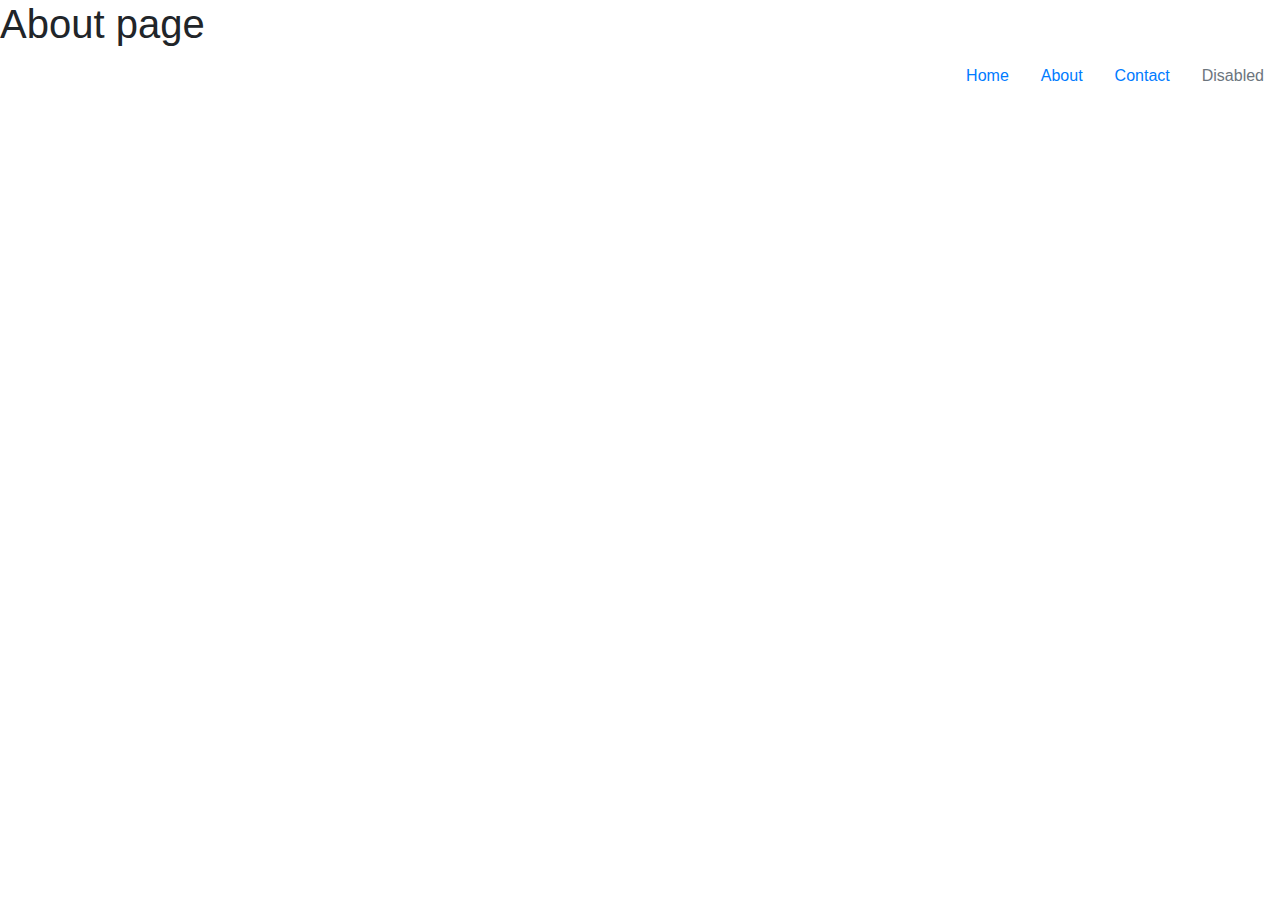
<file: about.html>
<!DOCTYPE html>
<html lang="en">
  <head>
    <!-- Required meta tags -->
    <meta charset="utf-8" />
    <meta
      name="viewport"
      content="width=device-width, initial-scale=1, shrink-to-fit=no"
    />

    <!-- Bootstrap CSS -->
    <link
      rel="stylesheet"
      href="https://stackpath.bootstrapcdn.com/bootstrap/4.4.1/css/bootstrap.min.css"
      integrity="sha384-Vkoo8x4CGsO3+Hhxv8T/Q5PaXtkKtu6ug5TOeNV6gBiFeWPGFN9MuhOf23Q9Ifjh"
      crossorigin="anonymous"
    />

    <title>Hello, homework!</title>
  </head>
  <body>
    <h1>About page</h1>
    <ul class="nav justify-content-end">
      <li class="nav-item">
        <a class="nav-link active" href="homework.html">Home</a>
      </li>
      <li class="nav-item">
        <a class="nav-link" href="about.html">About</a>
      </li>
      <li class="nav-item">
        <a class="nav-link" href="contact.html">Contact</a>
      </li>
      <li class="nav-item">
        <a class="nav-link disabled" href="#" tabindex="-1" aria-disabled="true"
          >Disabled</a
        >
      </li>
    </ul>
    <!-- Optional JavaScript -->
    <!-- jQuery first, then Popper.js, then Bootstrap JS -->
    <script
      src="https://code.jquery.com/jquery-3.4.1.slim.min.js"
      integrity="sha384-J6qa4849blE2+poT4WnyKhv5vZF5SrPo0iEjwBvKU7imGFAV0wwj1yYfoRSJoZ+n"
      crossorigin="anonymous"
    ></script>
    <script
      src="https://cdn.jsdelivr.net/npm/popper.js@1.16.0/dist/umd/popper.min.js"
      integrity="sha384-Q6E9RHvbIyZFJoft+2mJbHaEWldlvI9IOYy5n3zV9zzTtmI3UksdQRVvoxMfooAo"
      crossorigin="anonymous"
    ></script>
    <script
      src="https://stackpath.bootstrapcdn.com/bootstrap/4.4.1/js/bootstrap.min.js"
      integrity="sha384-wfSDF2E50Y2D1uUdj0O3uMBJnjuUD4Ih7YwaYd1iqfktj0Uod8GCExl3Og8ifwB6"
      crossorigin="anonymous"
    ></script>
  </body>
</html>
</file>
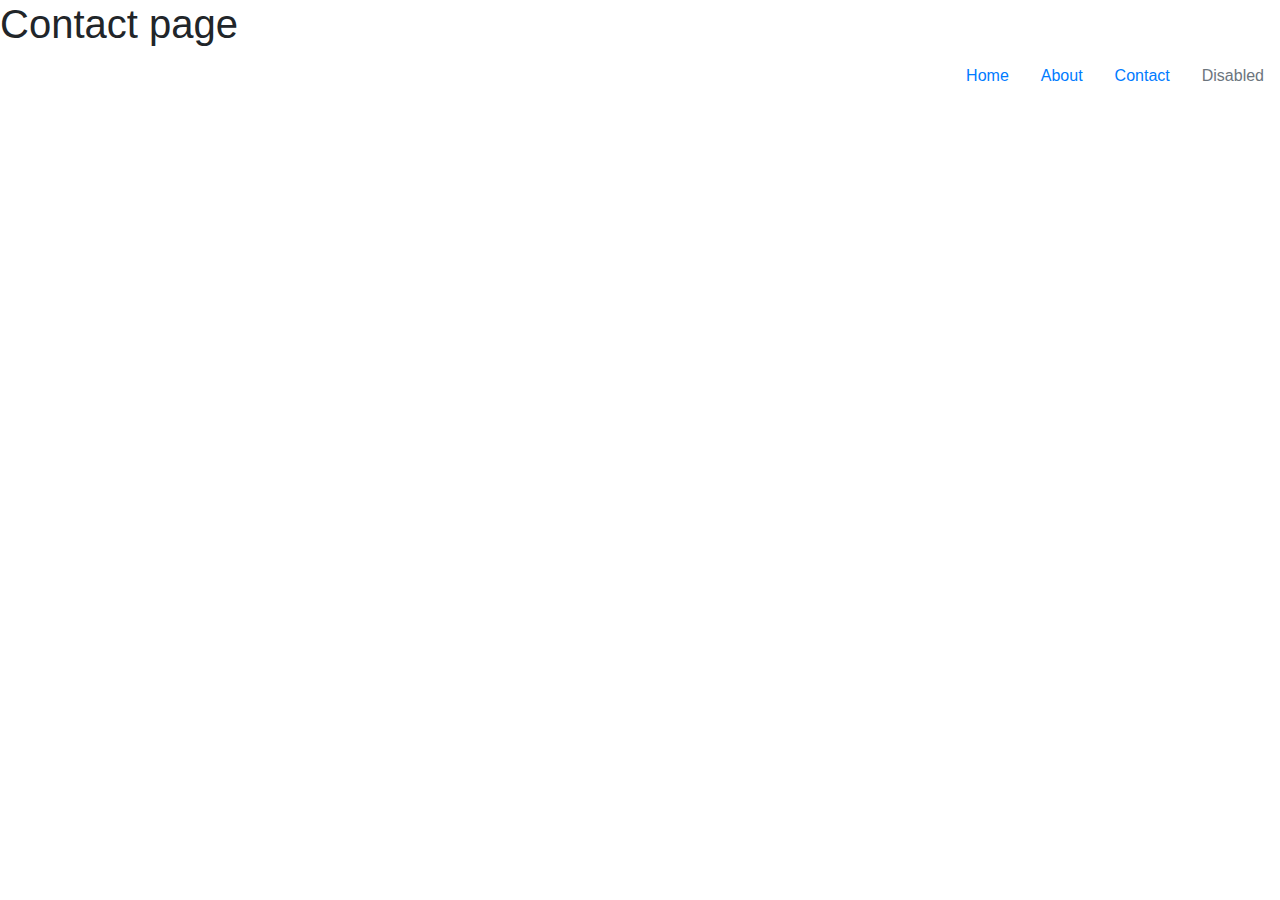
<file: contact.html>
<!DOCTYPE html>
<html lang="en">
  <head>
    <!-- Required meta tags -->
    <meta charset="utf-8" />
    <meta
      name="viewport"
      content="width=device-width, initial-scale=1, shrink-to-fit=no"
    />

    <!-- Bootstrap CSS -->
    <link
      rel="stylesheet"
      href="https://stackpath.bootstrapcdn.com/bootstrap/4.4.1/css/bootstrap.min.css"
      integrity="sha384-Vkoo8x4CGsO3+Hhxv8T/Q5PaXtkKtu6ug5TOeNV6gBiFeWPGFN9MuhOf23Q9Ifjh"
      crossorigin="anonymous"
    />

    <title>Hello, homework!</title>
  </head>
  <body>
    <h1>Contact page</h1>
    <ul class="nav justify-content-end">
      <li class="nav-item">
        <a class="nav-link active" href="homework.html">Home</a>
      </li>
      <li class="nav-item">
        <a class="nav-link" href="about.html">About</a>
      </li>
      <li class="nav-item">
        <a class="nav-link" href="contact.html">Contact</a>
      </li>
      <li class="nav-item">
        <a class="nav-link disabled" href="#" tabindex="-1" aria-disabled="true"
          >Disabled</a
        >
      </li>
    </ul>
    <!-- Optional JavaScript -->
    <!-- jQuery first, then Popper.js, then Bootstrap JS -->
    <script
      src="https://code.jquery.com/jquery-3.4.1.slim.min.js"
      integrity="sha384-J6qa4849blE2+poT4WnyKhv5vZF5SrPo0iEjwBvKU7imGFAV0wwj1yYfoRSJoZ+n"
      crossorigin="anonymous"
    ></script>
    <script
      src="https://cdn.jsdelivr.net/npm/popper.js@1.16.0/dist/umd/popper.min.js"
      integrity="sha384-Q6E9RHvbIyZFJoft+2mJbHaEWldlvI9IOYy5n3zV9zzTtmI3UksdQRVvoxMfooAo"
      crossorigin="anonymous"
    ></script>
    <script
      src="https://stackpath.bootstrapcdn.com/bootstrap/4.4.1/js/bootstrap.min.js"
      integrity="sha384-wfSDF2E50Y2D1uUdj0O3uMBJnjuUD4Ih7YwaYd1iqfktj0Uod8GCExl3Og8ifwB6"
      crossorigin="anonymous"
    ></script>
  </body>
</html>
</file>
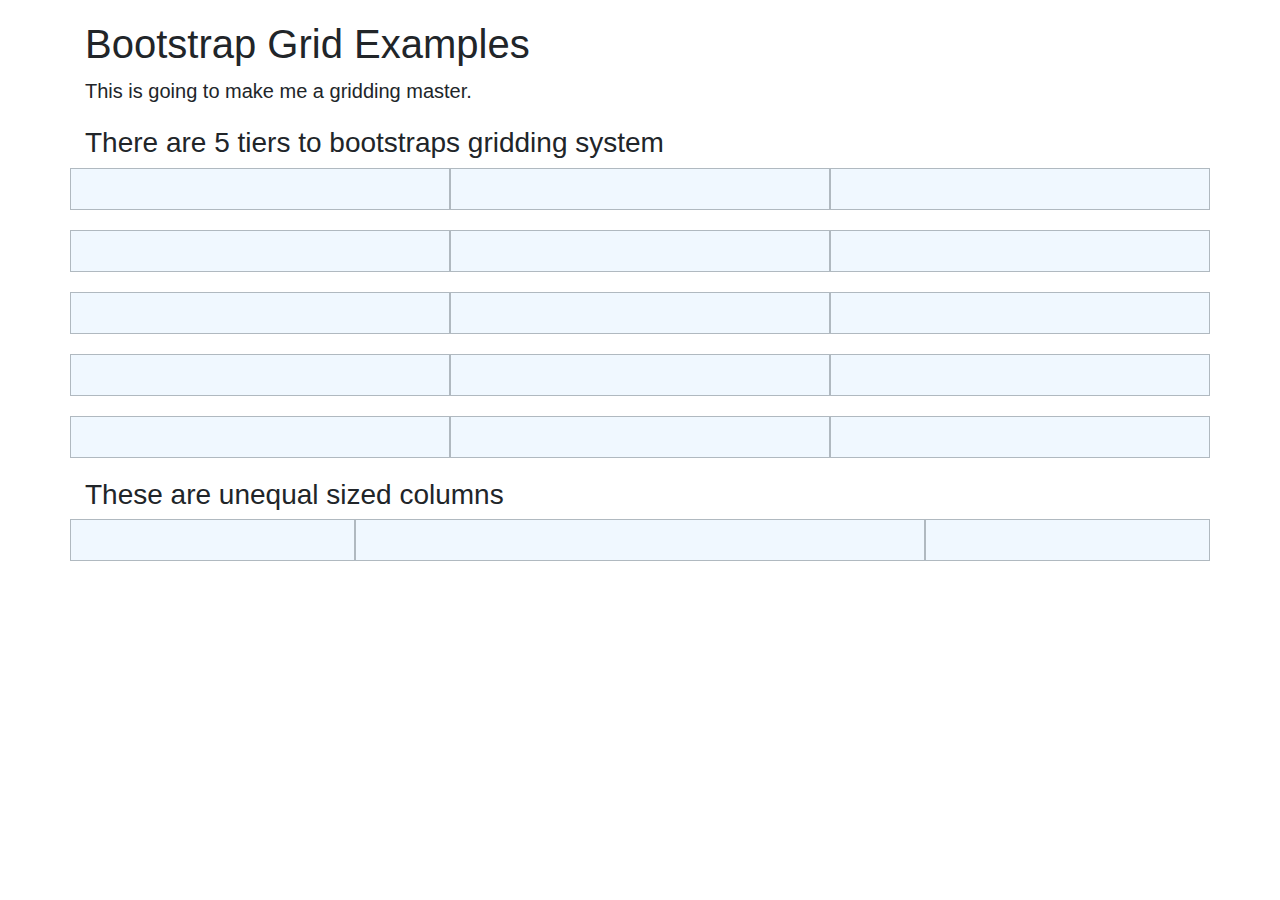
<file: thomas.html>
<!DOCTYPE html>
<html lang="en">

<head>
  <!-- Required meta tags -->
  <meta charset="utf-8" />
  <meta name="viewport" content="width=device-width, initial-scale=1, shrink-to-fit=no" />

  <!-- Bootstrap CSS -->
  <link rel="stylesheet" href="https://stackpath.bootstrapcdn.com/bootstrap/4.4.1/css/bootstrap.min.css"
    integrity="sha384-Vkoo8x4CGsO3+Hhxv8T/Q5PaXtkKtu6ug5TOeNV6gBiFeWPGFN9MuhOf23Q9Ifjh" crossorigin="anonymous" />

  <link rel="stylesheet" href="thomas.css" />
  <title>Bootstrap gridding!</title>
</head>

<body>
  <!-- Optional JavaScript -->
  <!-- jQuery first, then Popper.js, then Bootstrap JS -->
  <div class="container">
    <h1>Bootstrap Grid Examples</h1>
    <p class="lead">This is going to make me a gridding master.</p>
    <h3>There are 5 tiers to bootstraps gridding system</h3>

    <!-- This will not change based on screen width -->
    <div class="row">
      <div class="col-4"></div>
      <div class="col-4"></div>
      <div class="col-4"></div>
    </div>

    <!-- this target small screen and anything above 540px +-->

    <div class="row">
      <div class="col-sm-4"></div>
      <div class="col-sm-4"></div>
      <div class="col-sm-4"></div>
    </div>

    <!-- this target medium screens and anything above 720px +-->
    <div class="row">
      <div class="col-md-4"></div>
      <div class="col-md-4"></div>
      <div class="col-md-4"></div>
    </div>

    <!-- this target large screens and anything above 960px +-->
    <div class="row">
      <div class="col-lg-4"></div>
      <div class="col-lg-4"></div>
      <div class="col-lg-4"></div>
    </div>

    <!-- this target extra large screens and anything above 1140px +-->
    <div class="row">
      <div class="col-xl-4"></div>
      <div class="col-xl-4"></div>
      <div class="col-xl-4"></div>
    </div>

    <!-- these are examples of unequal colomn sizing -->
    <h3>These are unequal sized columns</h3>
    <div class="row">
      <div class="col-md-3"></div>
      <div class="col-md-6"></div>
      <div class="col-md-3"></div>
    </div>

    <!-- this should have 2 columns one column taking up 8 spaces figure out the next -->
  </div>

  <script src="https://code.jquery.com/jquery-3.4.1.slim.min.js"
    integrity="sha384-J6qa4849blE2+poT4WnyKhv5vZF5SrPo0iEjwBvKU7imGFAV0wwj1yYfoRSJoZ+n"
    crossorigin="anonymous"></script>
  <script src="https://cdn.jsdelivr.net/npm/popper.js@1.16.0/dist/umd/popper.min.js"
    integrity="sha384-Q6E9RHvbIyZFJoft+2mJbHaEWldlvI9IOYy5n3zV9zzTtmI3UksdQRVvoxMfooAo"
    crossorigin="anonymous"></script>
  <script src="https://stackpath.bootstrapcdn.com/bootstrap/4.4.1/js/bootstrap.min.js"
    integrity="sha384-wfSDF2E50Y2D1uUdj0O3uMBJnjuUD4Ih7YwaYd1iqfktj0Uod8GCExl3Og8ifwB6"
    crossorigin="anonymous"></script>
</body>

</html>
</file>
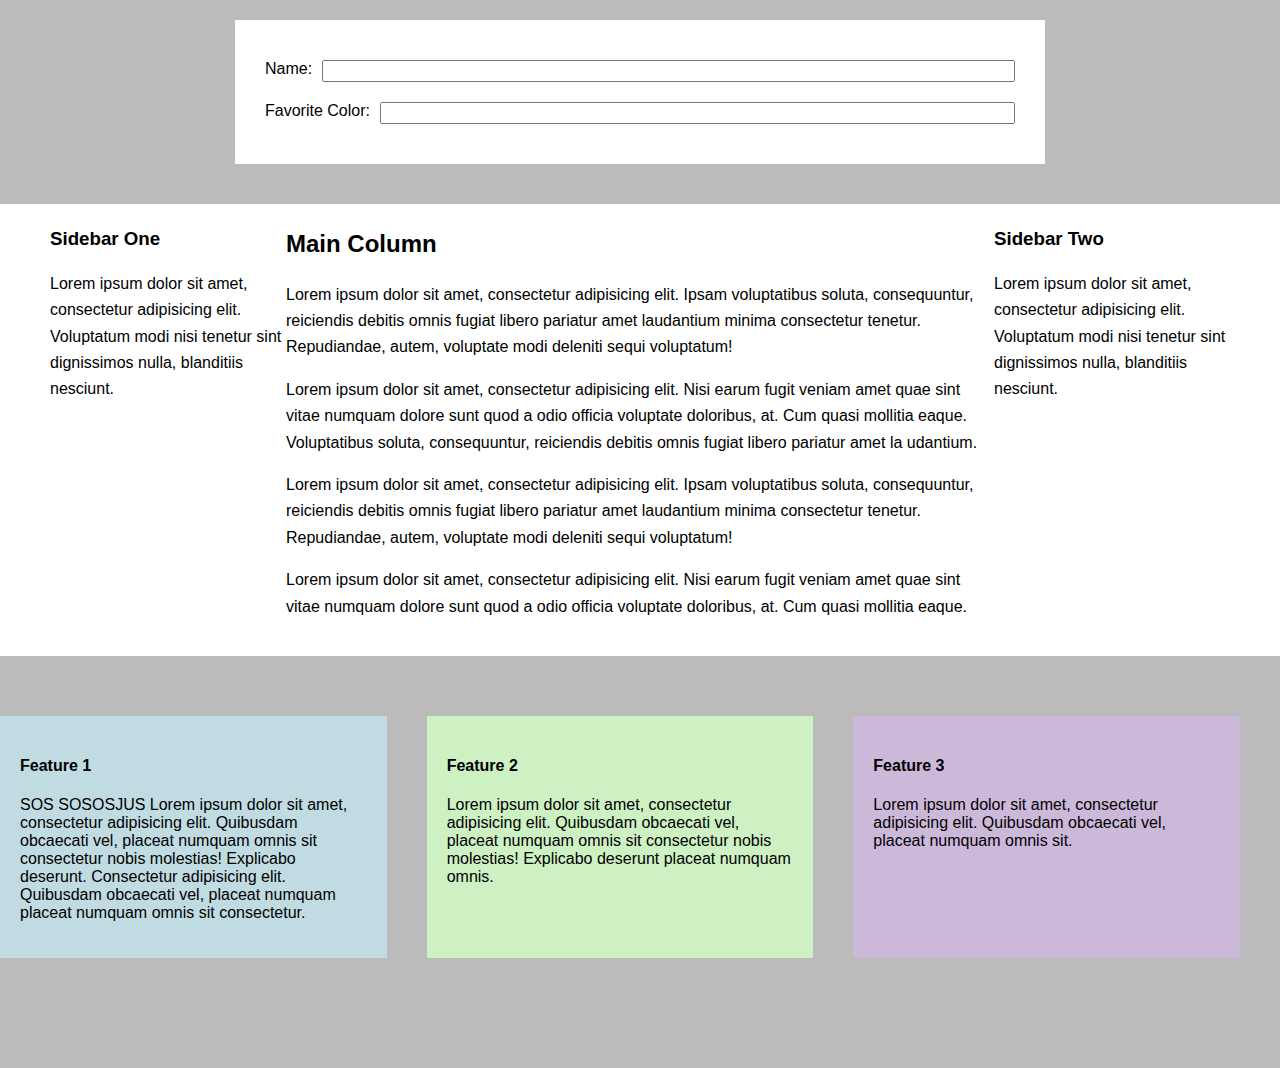
<file: you.html>
<!DOCTYPE html>
<html lang="en">
  <head>
    <meta charset="UTF-8" />
    <meta name="viewport" content="width=device-width, initial-scale=1.0" />
    <link rel="stylesheet" href="you.css" />
    <title>Document</title>
  </head>

  <body>
    <div class="container">
      <form action="">
        <div class="form-row">
          <label for="name">Name:</label>
          <input type="text" id="name" />
        </div>
        <div class="form-row">
          <label for="favColor">Favorite Color:</label>
          <input type="text" id="favColor" />
        </div>
      </form>
    </div>

    <div class="column-layout">
      <div class="main-column">
        <h2>Main Column</h2>
        <p>
          Lorem ipsum dolor sit amet, consectetur adipisicing elit. Ipsam
          voluptatibus soluta, consequuntur, reiciendis debitis omnis fugiat
          libero pariatur amet laudantium minima consectetur tenetur.
          Repudiandae, autem, voluptate modi deleniti sequi voluptatum!
        </p>
        <p>
          Lorem ipsum dolor sit amet, consectetur adipisicing elit. Nisi earum
          fugit veniam amet quae sint vitae numquam dolore sunt quod a odio
          officia voluptate doloribus, at. Cum quasi mollitia eaque.
          Voluptatibus soluta, consequuntur, reiciendis debitis omnis fugiat
          libero pariatur amet la udantium.
        </p>
        <p>
          Lorem ipsum dolor sit amet, consectetur adipisicing elit. Ipsam
          voluptatibus soluta, consequuntur, reiciendis debitis omnis fugiat
          libero pariatur amet laudantium minima consectetur tenetur.
          Repudiandae, autem, voluptate modi deleniti sequi voluptatum!
        </p>
        <p>
          Lorem ipsum dolor sit amet, consectetur adipisicing elit. Nisi earum
          fugit veniam amet quae sint vitae numquam dolore sunt quod a odio
          officia voluptate doloribus, at. Cum quasi mollitia eaque.
        </p>
      </div>

      <div class="sidebar-one">
        <h3>Sidebar One</h3>
        <p>
          Lorem ipsum dolor sit amet, consectetur adipisicing elit. Voluptatum
          modi nisi tenetur sint dignissimos nulla, blanditiis nesciunt.
        </p>
      </div>

      <div class="sidebar-two">
        <h3>Sidebar Two</h3>
        <p>
          Lorem ipsum dolor sit amet, consectetur adipisicing elit. Voluptatum
          modi nisi tenetur sint dignissimos nulla, blanditiis nesciunt.
        </p>
      </div>
    </div>

    <div class="call-outs-container">
      <div class="call-out">
        <h4>Feature 1</h4>
        <p>
          SOS SOSOSJUS Lorem ipsum dolor sit amet, consectetur adipisicing elit.
          Quibusdam obcaecati vel, placeat numquam omnis sit consectetur nobis
          molestias! Explicabo deserunt. Consectetur adipisicing elit. Quibusdam
          obcaecati vel, placeat numquam placeat numquam omnis sit consectetur.
        </p>
      </div>

      <div class="call-out">
        <h4>Feature 2</h4>
        <p>
          Lorem ipsum dolor sit amet, consectetur adipisicing elit. Quibusdam
          obcaecati vel, placeat numquam omnis sit consectetur nobis molestias!
          Explicabo deserunt placeat numquam omnis.
        </p>
      </div>

      <div class="call-out">
        <h4>Feature 3</h4>
        <p>
          Lorem ipsum dolor sit amet, consectetur adipisicing elit. Quibusdam
          obcaecati vel, placeat numquam omnis sit.
        </p>
      </div>
    </div>
  </body>
</html>
</file>
<file: thomas.css>
body {
    padding-top: 20px;
  }
  
  h3 {
    margin-top: 20px;
  }
  
  .row {
    margin-bottom: 20px;
  }
  
  [class*="col-"] {
    padding-top: 20px;
    padding-bottom: 20px;
    background-color: aliceblue;
    border: 1px solid rgb(176, 185, 192);
  }
</file>
<file: you.css>
html,
body {
  padding: 0;
  margin: 0;
}

input {
  font-size: 14px;
  font-family: Helvetica, sans-serif;
}

body {
  background-color: #bbb;
  font-family: Helvetica, sans-serif;
  padding-bottom: 100px;
}

h2,
h3 {
  margin: 0 0 0.75em 0;
}

/* first example */
.container {
  max-width: 750px;
  margin: 20px auto 0 auto;
  padding: 30px;
  background-color: #fff;
}

.form-row {
  padding: 10px 0;
  display: flex;
}

.form-row label {
  padding-right: 10px;
}

.form-row input {
  flex: 1;
}

/* second example */
.column-layout {
  max-width: 1300px;
  background-color: #fff;
  margin: 40px auto 0 auto;
  line-height: 1.65;
  padding: 20px 50px;
  display: flex;
}

.main-column {
  flex: 3;
  order: 2;
}

.sidebar-one {
  flex: 1;
  order: 1;
}

.sidebar-two {
  flex: 1;
  order: 3;
}

/* third example */
.call-outs-container {
  max-width: 1400px;
  margin: 40px auto 0 auto;
  display: flex;
  /* align-items: center; */
}

.call-out {
  padding: 20px;
  box-sizing: border-box;
  margin-bottom: 10px;
  margin-top: 20px;
  flex-basis: 30%;
  flex: 1;
  margin-right: 40px;
}

.call-out:last-child {
  /* margin-right: 0em; */
}

@media (min-width: 900px) {
  .call-outs-container {
    display: flex;
    justify-content: space-between;
  }
}

.call-out:nth-child(1) {
  background-color: #c0dbe2;
}
.call-out:nth-child(2) {
  background-color: #cdf1c3;
}
.call-out:nth-child(3) {
  background-color: #ccb9da;
}

/* fourth example */
.fixed-size-container {
  max-width: 1400px;
  margin: 40px auto 0 auto;
  background-color: #fff;
  padding: 30px 0;
  display: flex;
  align-items: center;
  justify-content: space-around;
  flex-wrap: wrap;
}

.fixed-size {
  width: 150px;
  height: 100px;
  background-color: #990b47;
  color: #fff;
  line-height: 100px;
  text-align: center;
  font-weight: bold;
  font-size: 60px;
  margin-bottom: 20px;
}

/* fifth example */
.banner {
  height: 400px;
  max-width: 700px;
  margin: 40px auto 40px auto;
  background-color: #2a2a2a;
  display: flex;
}

.center-me {
  color: #fff;
  font-size: 50px;
  margin: auto;
}

/* sixth example */
.equal-height-container {
  max-width: 900px;
  margin: 0 auto;
  display: flex;
}

.first {
  background-color: #fff;
  padding: 20px;
  flex: 1;
}

.second {
  background-color: yellow;
  flex: 1;
  display: flex;
  flex-direction: column;
}

.second-a {
  background-color: #c0dbe2;
  flex: 1;
}

.second-b {
  background-color: #cdf1c3;
  flex: 1;
}
</file>
